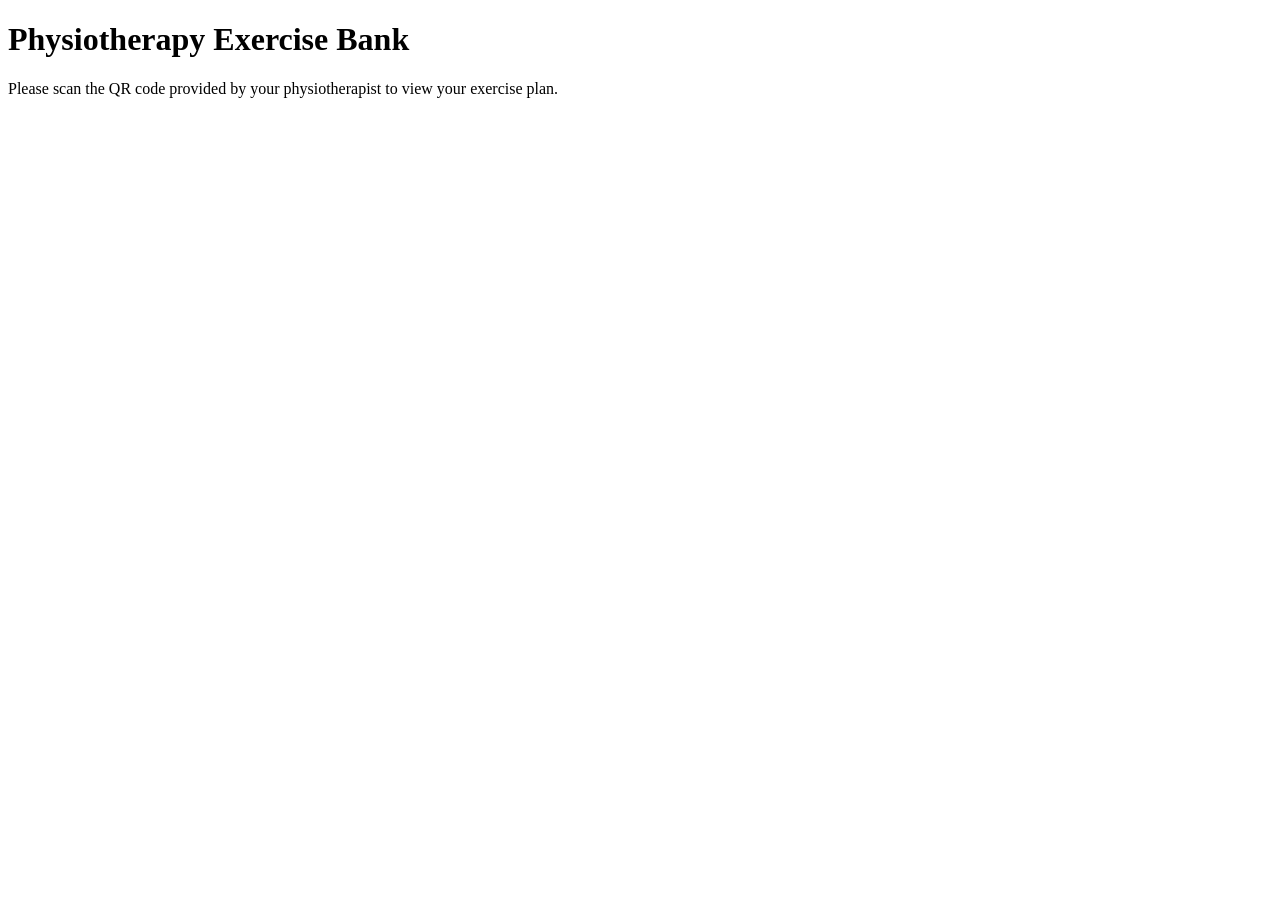
<file: index.html>
<!DOCTYPE html>
<html lang="en">
<head>
    <meta charset="UTF-8">
    <title>Physiotherapy Exercises</title>
</head>
<body>
    <h1>Physiotherapy Exercise Bank</h1>
    <p>Please scan the QR code provided by your physiotherapist to view your exercise plan.</p>
</body>
</html>
</file>
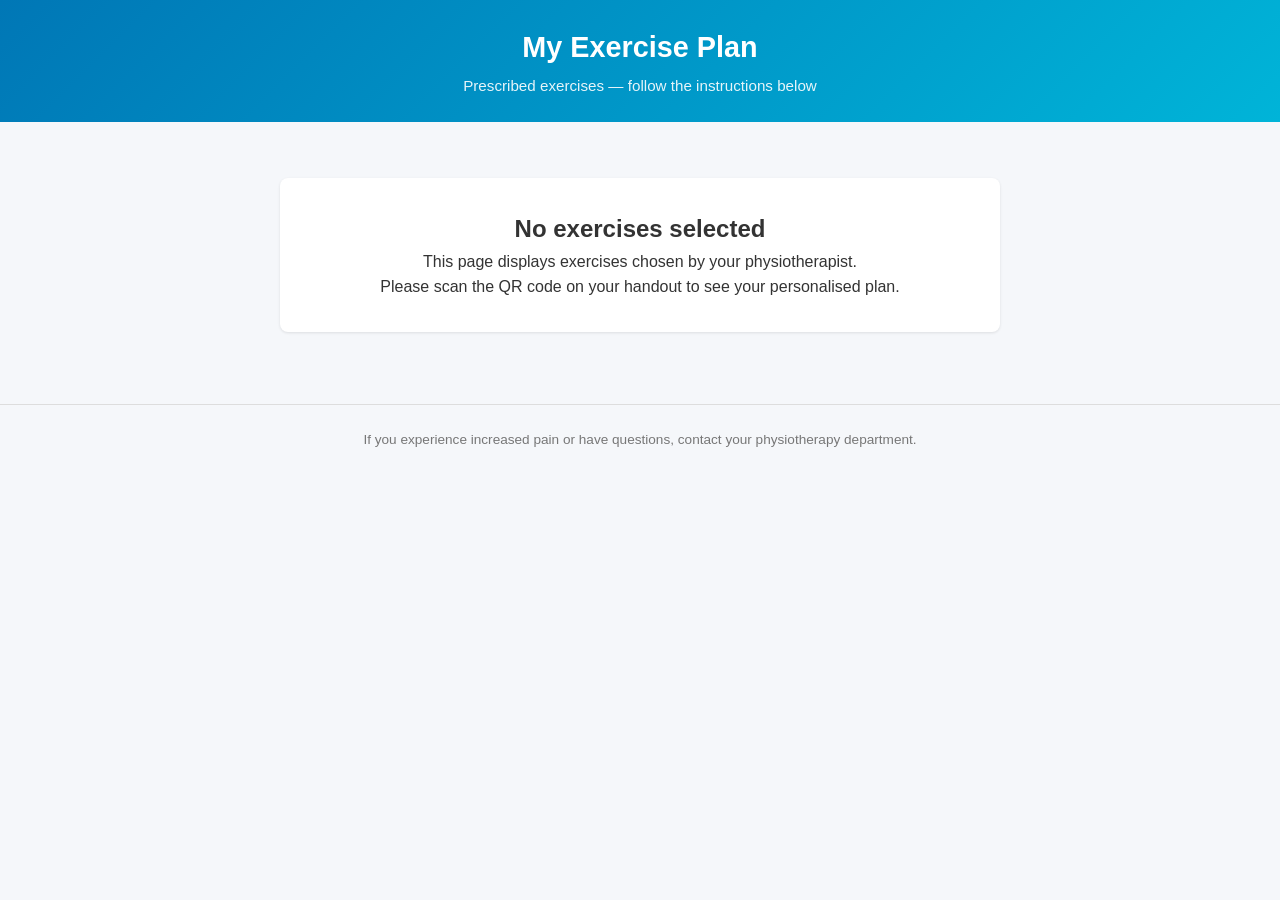
<file: plain.html>
<!DOCTYPE html>
<html lang="en">
<head>
    <meta charset="UTF-8">
    <meta name="viewport" content="width=device-width, initial-scale=1.0">
    <title>My Exercise Plan</title>
    <link rel="stylesheet" href="styles.css">
</head>
<body>

    <!-- ===== HEADER ===== -->
    <header class="site-header">
        <h1>My Exercise Plan</h1>
        <p class="subtitle">Prescribed exercises — follow the instructions below</p>
    </header>

    <!-- ===== MAIN CONTENT — populated by app.js ===== -->
    <main id="app" class="container">
        <div id="loading" class="message-box">
            <p>Loading your exercise plan…</p>
        </div>
    </main>

    <!-- ===== FOOTER ===== -->
    <footer class="site-footer">
        <p>If you experience increased pain or have questions, contact your physiotherapy department.</p>
    </footer>

    <script src="app.js"></script>
</body>
</html>
</file>
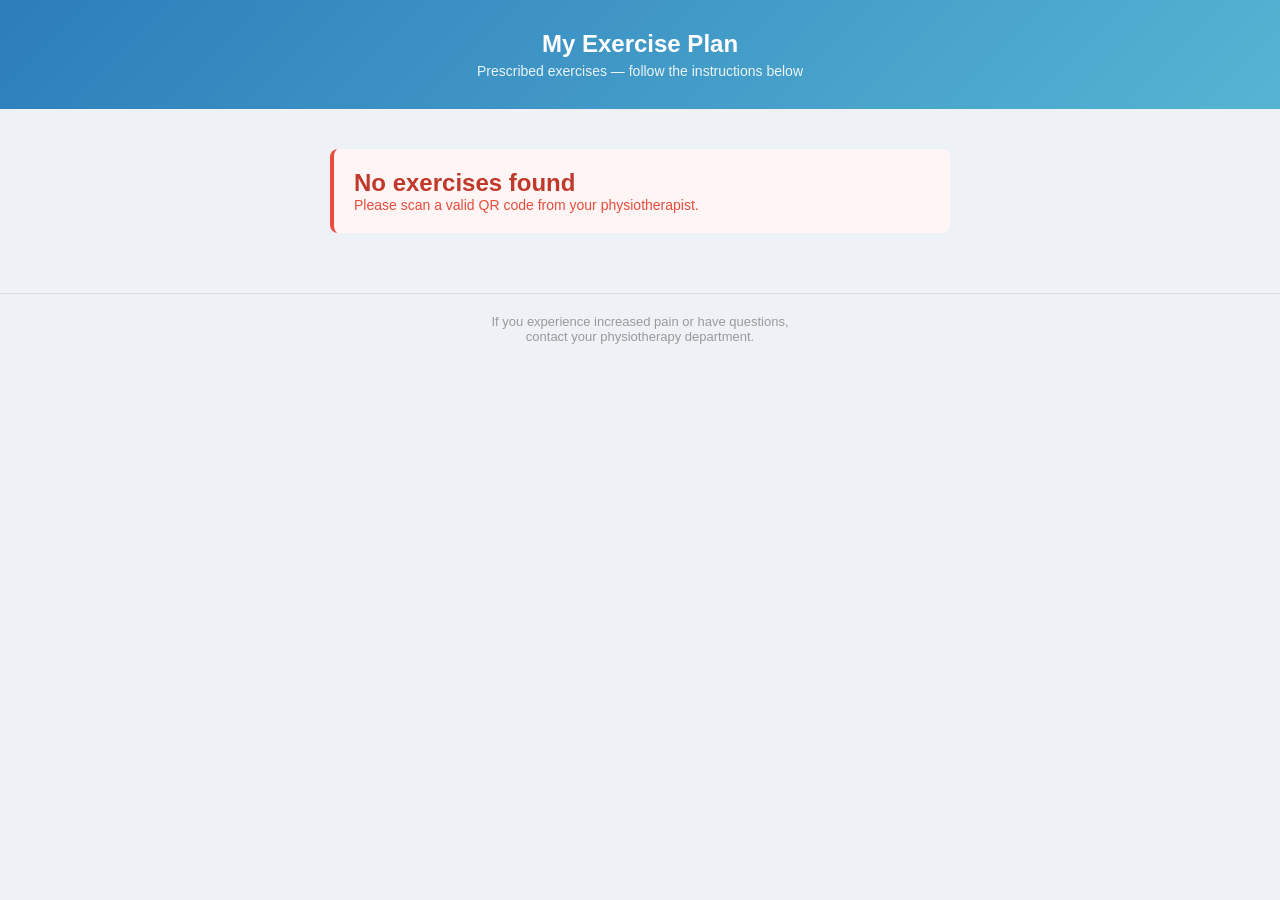
<file: plan.html>
<!DOCTYPE html>
<html lang="en">
<head>
    <meta charset="UTF-8">
    <meta name="viewport" content="width=device-width, initial-scale=1.0">
    <title>My Exercise Plan</title>
    <style>
        * { box-sizing: border-box; margin: 0; padding: 0; }
        body { font-family: -apple-system, BlinkMacSystemFont, 'Segoe UI', sans-serif; background: #eef2f7; color: #333; }
        .header { background: linear-gradient(135deg, #2c7dba, #56b4d3); color: white; padding: 30px 20px; text-align: center; }
        .header h1 { font-size: 24px; margin-bottom: 5px; }
        .header p { opacity: 0.9; font-size: 14px; }
        .container { max-width: 700px; margin: 0 auto; padding: 20px; }
        .exercise-card {
            background: white; border-radius: 12px; padding: 20px;
            margin-bottom: 16px; box-shadow: 0 2px 8px rgba(0,0,0,0.08);
        }
        .exercise-card h2 { font-size: 18px; color: #2c3e50; margin-bottom: 4px; }
        .exercise-card .code { font-size: 12px; color: #999; font-family: monospace; }
        .exercise-card .category {
            display: inline-block; padding: 3px 10px; border-radius: 20px;
            font-size: 11px; font-weight: 600; color: white; margin-bottom: 10px;
        }
        .cat-knee { background: #e74c3c; }
        .cat-shoulder { background: #2ecc71; }
        .cat-back { background: #9b59b6; }
        .cat-hip { background: #f39c12; }
        .cat-neck { background: #1abc9c; }
        .cat-ankle { background: #e67e22; }
        .params { display: flex; gap: 12px; flex-wrap: wrap; margin: 12px 0; }
        .param { background: #f0f4f8; padding: 8px 14px; border-radius: 8px; text-align: center; }
        .param .value { font-size: 20px; font-weight: 700; color: #2c7dba; }
        .param .label { font-size: 11px; color: #888; }
        .instructions { font-size: 14px; color: #555; line-height: 1.6; margin-top: 10px; }
        .instructions ol { padding-left: 20px; }
        .instructions li { margin-bottom: 6px; }
        .error { background: #fff5f5; border-left: 4px solid #e74c3c; padding: 20px; border-radius: 8px; margin: 20px; }
        .error h2 { color: #c0392b; }
        .error p { color: #e74c3c; font-size: 14px; }
        .footer { text-align: center; padding: 20px; color: #999; font-size: 13px; border-top: 1px solid #ddd; margin-top: 20px; }

        /* ---- Video styles ---- */
        .video-section { margin: 12px 0; }
        .video-thumbnail {
            position: relative;
            border-radius: 8px;
            overflow: hidden;
            cursor: pointer;
            background: #000;
        }
        .video-thumbnail img {
            width: 100%;
            display: block;
        }
        .play-overlay {
            position: absolute;
            top: 50%;
            left: 50%;
            transform: translate(-50%, -50%);
            width: 56px;
            height: 56px;
            background: rgba(0,0,0,0.55);
            border-radius: 50%;
            display: flex;
            align-items: center;
            justify-content: center;
            color: white;
            font-size: 22px;
            padding-left: 3px;
            transition: background 0.2s;
        }
        .video-thumbnail:hover .play-overlay {
            background: rgba(44,125,186,0.85);
        }
        .video-player {
            display: none;
        }
        .video-player-inner {
            position: relative;
            width: 100%;
            padding-bottom: 56.25%;
            border-radius: 8px;
            overflow: hidden;
            background: #000;
        }
        .video-player-inner iframe {
            position: absolute;
            top: 0; left: 0;
            width: 100%; height: 100%;
            border: none;
        }
        .video-btn {
            display: inline-block;
            margin-top: 8px;
            padding: 6px 16px;
            background: #f0f4f8;
            border: 1px solid #ddd;
            border-radius: 20px;
            font-size: 13px;
            color: #2c7dba;
            cursor: pointer;
            font-weight: 600;
            transition: background 0.2s;
        }
        .video-btn:hover {
            background: #e0e8f0;
        }
    </style>
</head>
<body>

<div class="header">
    <h1>My Exercise Plan</h1>
    <p>Prescribed exercises — follow the instructions below</p>
</div>

<div class="container" id="content">
    <p style="text-align:center;padding:40px;color:#999;">Loading exercises...</p>
</div>

<div class="footer">
    If you experience increased pain or have questions,<br>contact your physiotherapy department.
</div>

<script>
/*
 * ======================================================
 *  HOW TO ADD A YOUTUBE VIDEO
 * ======================================================
 *  Paste ANY YouTube link format into the video field:
 *
 *    video:'https://www.youtube.com/watch?v=IF5eDfb8afM'
 *    video:'https://youtu.be/IF5eDfb8afM'
 *    video:'https://m.youtube.com/watch?v=IF5eDfb8afM&si=abc'
 *    video:'IF5eDfb8afM'            (just the ID also works)
 *
 *  Leave as 'PASTE_YOUTUBE_LINK_HERE' to hide the video.
 * ======================================================
 */

var EXERCISES = {
    // ──── KNEE (with video support) ────
    k01: { name:'Quad Sets', cat:'knee', video:'https://youtu.be/IF5eDfb8afM?si=n-5cdySZiLPLtQgv', instructions:['Sit with your leg straight on a flat surface.','Tighten the muscle on top of your thigh by pushing your knee down.','Hold the squeeze, then relax.','Repeat as prescribed.'] },
    k02: { name:'Straight Leg Raise', cat:'knee', video:'https://youtu.be/CLH54xHXDMk', instructions:['Lie on your back with one knee bent and the other straight.','Tighten the thigh of the straight leg.','Lift the straight leg about 30cm off the ground.','Hold briefly, then slowly lower.'] },
    k03: { name:'Heel Slides', cat:'knee', video:'PASTE_YOUTUBE_LINK_HERE', instructions:['Lie on your back with legs straight.','Slowly bend one knee, sliding your heel toward your buttock.','Slide back to the starting position.','Keep the movement smooth and controlled.'] },
    k04: { name:'Wall Squats', cat:'knee', video:'PASTE_YOUTUBE_LINK_HERE', instructions:['Stand with your back against a wall, feet shoulder-width apart.','Slowly slide down the wall, bending your knees.','Hold the squat position.','Slowly slide back up.'] },
    k05: { name:'Step Ups', cat:'knee', video:'PASTE_YOUTUBE_LINK_HERE', instructions:['Stand in front of a step or low platform.','Step up with one foot, then bring the other foot up.','Step back down leading with the same foot.','Alternate the leading leg.'] },
    k06: { name:'Terminal Knee Extension', cat:'knee', video:'PASTE_YOUTUBE_LINK_HERE', instructions:['Place a rolled towel under your knee while lying down.','Straighten your knee by lifting your foot off the surface.','Hold at full extension.','Slowly lower back down.'] },
    k07: { name:'Hamstring Curls', cat:'knee', video:'PASTE_YOUTUBE_LINK_HERE', instructions:['Stand holding a chair for balance.','Slowly bend one knee, bringing your heel toward your buttock.','Hold briefly at the top.','Slowly lower back down.'] },
    k08: { name:'Calf Raises', cat:'knee', video:'PASTE_YOUTUBE_LINK_HERE', instructions:['Stand with feet hip-width apart, holding a chair for balance.','Rise up onto your toes as high as possible.','Hold briefly at the top.','Slowly lower back down.'] },
    k09: { name:'Single Leg Balance', cat:'knee', video:'PASTE_YOUTUBE_LINK_HERE', instructions:['Stand on one leg near a wall or chair for safety.','Try to maintain balance without holding on.','Keep your standing knee slightly bent.','Hold for the prescribed time, then switch legs.'] },
    k10: { name:'Lateral Step Downs', cat:'knee', video:'PASTE_YOUTUBE_LINK_HERE', instructions:['Stand on a step with one foot near the edge.','Slowly lower the other foot toward the ground by bending the standing knee.','Lightly tap the ground, then return to starting position.','Keep your knee aligned over your toes.'] },

    // ──── SHOULDER ────
    s01: { name:'Pendulum Exercises', cat:'shoulder', instructions:['Lean forward supporting yourself with one hand on a table.','Let your affected arm hang straight down.','Gently swing your arm in small circles.','Gradually increase the circle size as comfort allows.'] },
    s02: { name:'Wall Walks', cat:'shoulder', instructions:['Stand facing a wall at arm\'s length.','Place your fingertips on the wall at waist height.','Slowly walk your fingers up the wall as high as comfortable.','Slowly walk your fingers back down.'] },
    s03: { name:'External Rotation with Band', cat:'shoulder', instructions:['Hold a resistance band with both hands, elbows at your sides bent to 90°.','Keep your elbows tucked in.','Rotate your forearms outward, stretching the band.','Slowly return to the starting position.'] },
    s04: { name:'Internal Rotation with Band', cat:'shoulder', instructions:['Attach a resistance band at elbow height.','Stand sideways to the attachment point.','With elbow bent 90° at your side, rotate your forearm inward.','Slowly return to the starting position.'] },
    s05: { name:'Scapular Squeezes', cat:'shoulder', instructions:['Sit or stand with arms at your sides.','Squeeze your shoulder blades together.','Hold the squeeze.','Slowly relax and repeat.'] },
    s06: { name:'Shoulder Flexion Stretch', cat:'shoulder', instructions:['Stand in a doorway with your arm raised to shoulder height.','Place your forearm against the door frame.','Gently lean forward until you feel a stretch.','Hold, then relax.'] },
    s07: { name:'Cross-body Stretch', cat:'shoulder', instructions:['Bring one arm across your chest.','Use the other hand to gently press above the elbow.','Hold the stretch.','You should feel a stretch in the back of your shoulder.'] },
    s08: { name:'Sleeper Stretch', cat:'shoulder', instructions:['Lie on your affected side with your arm in front, elbow bent 90°.','Use your other hand to gently push your forearm toward the floor.','Hold the stretch.','You should feel a stretch in the back of your shoulder.'] },
    s09: { name:'Prone Y Raise', cat:'shoulder', instructions:['Lie face down on a flat surface or bench.','Extend your arms overhead in a Y position, thumbs pointing up.','Lift your arms toward the ceiling.','Hold briefly, then lower slowly.'] },
    s10: { name:'Prone T Raise', cat:'shoulder', instructions:['Lie face down on a flat surface or bench.','Extend your arms out to the sides in a T position, thumbs up.','Lift your arms toward the ceiling.','Hold briefly, then lower slowly.'] },

    // ──── BACK ────
    b01: { name:'Cat-Cow Stretch', cat:'back', instructions:['Start on your hands and knees.','Arch your back upward (cat), tucking your chin.','Then drop your belly toward the floor, lifting your head (cow).','Move slowly between the two positions.'] },
    b02: { name:'Bird Dog', cat:'back', instructions:['Start on your hands and knees.','Extend one arm forward and the opposite leg backward.','Keep your back flat and core engaged.','Hold, then return to start and switch sides.'] },
    b03: { name:'Pelvic Tilts', cat:'back', instructions:['Lie on your back with knees bent, feet flat on the floor.','Flatten your lower back against the floor by tightening your abs.','Hold the tilt.','Relax and repeat.'] },
    b04: { name:'Bridges', cat:'back', instructions:['Lie on your back with knees bent, feet flat on the floor.','Lift your hips toward the ceiling, squeezing your glutes.','Hold at the top.','Slowly lower back down.'] },
    b05: { name:'Knee-to-Chest Stretch', cat:'back', instructions:['Lie on your back with knees bent.','Bring one knee toward your chest, holding behind the thigh.','Hold the stretch.','Lower and repeat with the other leg.'] },
    b06: { name:'Child\'s Pose', cat:'back', instructions:['Kneel on the floor, sitting back on your heels.','Reach your arms forward on the floor.','Lower your chest toward the ground.','Hold and breathe deeply.'] },
    b07: { name:'Press Up (McKenzie)', cat:'back', instructions:['Lie face down with hands under your shoulders.','Slowly press your upper body up, keeping hips on the floor.','Hold at the top.','Slowly lower back down.'] },
    b08: { name:'Dead Bug', cat:'back', instructions:['Lie on your back with arms extended toward ceiling, knees bent 90°.','Slowly lower one arm overhead while extending the opposite leg.','Keep your lower back pressed into the floor.','Return to start and switch sides.'] },
    b09: { name:'Side Plank', cat:'back', instructions:['Lie on your side with your elbow under your shoulder.','Lift your hips off the ground, forming a straight line.','Hold the position.','Lower and repeat on the other side.'] },
    b10: { name:'Seated Lumbar Rotation', cat:'back', instructions:['Sit in a chair with feet flat on the floor.','Cross your arms over your chest.','Slowly rotate your trunk to one side.','Hold, return to center, then rotate to the other side.'] },

    // ──── HIP ────
    h01: { name:'Clamshells', cat:'hip', instructions:['Lie on your side with knees bent and feet together.','Keeping feet together, lift your top knee as high as comfortable.','Hold briefly at the top.','Slowly lower back down.'] },
    h02: { name:'Hip Flexor Stretch', cat:'hip', instructions:['Kneel on one knee with the other foot in front.','Push your hips forward gently.','You should feel a stretch in the front of your hip.','Hold, then switch sides.'] },
    h03: { name:'Piriformis Stretch', cat:'hip', instructions:['Lie on your back with both knees bent.','Cross one ankle over the opposite knee.','Pull the uncrossed leg toward your chest.','Hold the stretch, then switch sides.'] },
    h04: { name:'Side-lying Hip Abduction', cat:'hip', instructions:['Lie on your side with legs straight.','Lift your top leg toward the ceiling, keeping it straight.','Hold briefly at the top.','Slowly lower back down.'] },
    h05: { name:'Hip Bridges', cat:'hip', instructions:['Lie on your back with knees bent, feet flat.','Squeeze your glutes and lift your hips.','Hold at the top.','Slowly lower back down.'] },
    h06: { name:'Standing Hip Extension', cat:'hip', instructions:['Stand holding a chair for balance.','Keep your leg straight and kick it backward.','Squeeze your glute at the top.','Slowly return to starting position.'] },
    h07: { name:'Fire Hydrants', cat:'hip', instructions:['Start on your hands and knees.','Keeping your knee bent, lift one leg out to the side.','Hold briefly at the top.','Slowly lower back down.'] },
    h08: { name:'Figure-4 Stretch', cat:'hip', instructions:['Sit in a chair and cross one ankle over the opposite knee.','Gently lean forward, keeping your back straight.','You should feel a stretch in your hip and glute.','Hold, then switch sides.'] },
    h09: { name:'Monster Walks', cat:'hip', instructions:['Place a resistance band around your ankles.','Stand in a slight squat position.','Walk sideways, keeping tension on the band.','Take 10 steps one way, then reverse.'] },
    h10: { name:'Single Leg Deadlift', cat:'hip', instructions:['Stand on one leg with a slight knee bend.','Hinge forward at the hip, extending the other leg behind you.','Keep your back straight throughout.','Return to standing and repeat.'] },

    // ──── NECK ────
    n01: { name:'Chin Tucks', cat:'neck', instructions:['Sit or stand with good posture.','Gently draw your chin straight back, making a "double chin".','Hold the tucked position.','Relax and repeat.'] },
    n02: { name:'Neck Flexion Stretch', cat:'neck', instructions:['Sit or stand with good posture.','Slowly lower your chin toward your chest.','You should feel a stretch along the back of your neck.','Hold, then slowly return to neutral.'] },
    n03: { name:'Neck Side Bend', cat:'neck', instructions:['Sit or stand with good posture.','Slowly tilt your ear toward your shoulder.','Do not raise your shoulder.','Hold the stretch, then repeat on the other side.'] },
    n04: { name:'Neck Rotation', cat:'neck', instructions:['Sit or stand with good posture.','Slowly turn your head to look over one shoulder.','Hold at end range.','Return to center and repeat to the other side.'] },
    n05: { name:'Levator Scapulae Stretch', cat:'neck', instructions:['Sit and hold the bottom of your chair with one hand.','Tilt your head away and look down toward the opposite knee.','Use your free hand to gently increase the stretch.','Hold, then switch sides.'] },
    n06: { name:'Upper Trap Stretch', cat:'neck', instructions:['Sit and hold the bottom of your chair with one hand.','Tilt your head directly to the opposite side.','Use your free hand to gently increase the stretch.','Hold, then switch sides.'] },
    n07: { name:'Isometric Neck Flexion', cat:'neck', instructions:['Place your palm on your forehead.','Push your head forward into your hand without moving.','Hold the contraction.','Relax and repeat.'] },
    n08: { name:'Isometric Neck Extension', cat:'neck', instructions:['Place your hands behind your head.','Push your head backward into your hands without moving.','Hold the contraction.','Relax and repeat.'] },
    n09: { name:'Thoracic Extension', cat:'neck', instructions:['Sit in a chair with your hands behind your head.','Gently arch your upper back over the back of the chair.','Hold the stretch.','Return to starting position and repeat.'] },
    n10: { name:'Scalene Stretch', cat:'neck', instructions:['Sit and hold the bottom of your chair with one hand.','Tilt your head to the opposite side and slightly back.','You should feel a stretch along the side of your neck.','Hold, then switch sides.'] },

    // ──── ANKLE ────
    a01: { name:'Ankle Pumps', cat:'ankle', instructions:['Sit or lie down with your leg extended.','Point your toes away from you (plantar flexion).','Then pull your toes toward you (dorsiflexion).','Repeat in a pumping motion.'] },
    a02: { name:'Ankle Circles', cat:'ankle', instructions:['Sit or lie with your leg extended.','Slowly rotate your ankle in a circular motion.','Do several circles clockwise.','Then reverse direction.'] },
    a03: { name:'Towel Stretch', cat:'ankle', instructions:['Sit with your leg straight in front of you.','Loop a towel around the ball of your foot.','Gently pull the towel toward you.','Hold the stretch.'] },
    a04: { name:'Calf Raises (Ankle)', cat:'ankle', instructions:['Stand with feet hip-width apart near a wall.','Rise up onto your toes as high as possible.','Hold briefly at the top.','Slowly lower back down.'] },
    a05: { name:'Single Leg Balance (Ankle)', cat:'ankle', instructions:['Stand on your affected foot near a wall for safety.','Try to balance without holding on.','Keep your knee slightly bent.','Hold for the prescribed time.'] },
    a06: { name:'Resistance Band Eversion', cat:'ankle', instructions:['Sit with a resistance band around your forefoot, anchored to the inside.','Turn your foot outward against the band resistance.','Hold briefly.','Slowly return and repeat.'] },
    a07: { name:'Resistance Band Inversion', cat:'ankle', instructions:['Sit with a resistance band around your forefoot, anchored to the outside.','Turn your foot inward against the band resistance.','Hold briefly.','Slowly return and repeat.'] },
    a08: { name:'Heel Walks', cat:'ankle', instructions:['Stand with feet hip-width apart.','Lift your toes off the ground, walking on your heels.','Take 20 steps forward.','Maintain good posture throughout.'] },
    a09: { name:'Toe Walks', cat:'ankle', instructions:['Stand with feet hip-width apart.','Rise up onto your toes.','Walk forward on your toes for 20 steps.','Maintain good posture throughout.'] },
    a10: { name:'BOSU Ball Balance', cat:'ankle', instructions:['Stand on a BOSU ball with one or both feet.','Try to maintain your balance.','Start with both feet, progress to single leg.','Use a wall nearby for safety.'] }
};

var CAT_LABELS = { knee:'Knee', shoulder:'Shoulder', back:'Back', hip:'Hip', neck:'Neck', ankle:'Ankle' };

/*
 * Extracts the YouTube video ID from any URL format:
 *   https://www.youtube.com/watch?v=ID
 *   https://m.youtube.com/watch?v=ID&si=...
 *   https://youtu.be/ID
 *   https://youtu.be/ID?si=...
 *   or just the raw ID itself
 */
function extractYouTubeID(input) {
    if (!input) return null;
    input = input.trim();

    /* youtu.be/ID  or  youtu.be/ID?si=... */
    var shortMatch = input.match(/youtu\.be\/([A-Za-z0-9_-]{11})/);
    if (shortMatch) return shortMatch[1];

    /* youtube.com/watch?...v=ID... */
    var longMatch = input.match(/[?&]v=([A-Za-z0-9_-]{11})/);
    if (longMatch) return longMatch[1];

    /* youtube.com/embed/ID */
    var embedMatch = input.match(/youtube\.com\/embed\/([A-Za-z0-9_-]{11})/);
    if (embedMatch) return embedMatch[1];

    /* Already a raw 11-char ID */
    if (/^[A-Za-z0-9_-]{11}$/.test(input)) return input;

    return null;
}

function parseURL() {
    var params = new URLSearchParams(window.location.search);
    var exParam = params.get('ex');
    if (!exParam) return [];

    var items = exParam.split(',');
    var result = [];

    for (var i = 0; i < items.length; i++) {
        var item = items[i].trim();
        var code, sets = 3, reps = 10, hold = 0, freq = 'daily';

        var parts = item.split('.');
        if (parts.length > 1) freq = parts[1];

        var main = parts[0].split(':');
        code = main[0];

        if (main.length > 1) {
            var prescription = main[1];
            var xMatch = prescription.match(/(\d+)x(\d+)/);
            if (xMatch) { sets = parseInt(xMatch[1]); reps = parseInt(xMatch[2]); }
            var hMatch = prescription.match(/h(\d+)/);
            if (hMatch) hold = parseInt(hMatch[1]);
        }

        if (EXERCISES[code]) {
            result.push({ code:code, sets:sets, reps:reps, hold:hold, freq:freq });
        }
    }
    return result;
}

/* ── Video toggle ── */
function toggleVideo(code, videoId) {
    var section = document.getElementById('vid-' + code);
    var thumb = section.querySelector('.video-thumbnail');
    var player = section.querySelector('.video-player');
    var btn = section.querySelector('.video-btn');

    if (player.style.display === 'none' || player.style.display === '') {
        thumb.style.display = 'none';
        player.style.display = 'block';
        player.innerHTML = '<div class="video-player-inner"><iframe src="https://www.youtube.com/embed/' + videoId + '?rel=0&autoplay=1" allow="autoplay" allowfullscreen loading="lazy"></iframe></div>';
        btn.textContent = '\u2715  Hide Video';
    } else {
        player.style.display = 'none';
        player.innerHTML = '';
        thumb.style.display = 'block';
        btn.textContent = '\u25B6  Watch Video';
    }
}

function render() {
    var exercises = parseURL();
    var container = document.getElementById('content');

    if (exercises.length === 0) {
        container.innerHTML = '<div class="error"><h2>No exercises found</h2><p>Please scan a valid QR code from your physiotherapist.</p></div>';
        return;
    }

    var html = '';
    var freqLabels = { 'daily':'Daily', '2x-daily':'2x Daily', '3x-week':'3x per Week', 'alternate':'Alternate Days' };

    for (var i = 0; i < exercises.length; i++) {
        var ex = exercises[i];
        var data = EXERCISES[ex.code];
        var videoId = data.video ? extractYouTubeID(data.video) : null;

        html += '<div class="exercise-card">';
        html += '<span class="category cat-' + data.cat + '">' + CAT_LABELS[data.cat] + '</span>';
        html += '<h2>' + (i+1) + '. ' + data.name + '</h2>';

        html += '<div class="params">';
        html += '<div class="param"><div class="value">' + ex.sets + '</div><div class="label">Sets</div></div>';
        html += '<div class="param"><div class="value">' + ex.reps + '</div><div class="label">Reps</div></div>';
        if (ex.hold > 0) html += '<div class="param"><div class="value">' + ex.hold + 's</div><div class="label">Hold</div></div>';
        html += '<div class="param"><div class="value">' + (freqLabels[ex.freq] || ex.freq) + '</div><div class="label">Frequency</div></div>';
        html += '</div>';

        /* ── Video section (only if a valid YouTube ID is resolved) ── */
        if (videoId) {
            html += '<div class="video-section" id="vid-' + ex.code + '">';
            html += '<div class="video-thumbnail" onclick="toggleVideo(\'' + ex.code + '\',\'' + videoId + '\')">';
            html += '<img src="https://img.youtube.com/vi/' + videoId + '/hqdefault.jpg" alt="Video thumbnail">';
            html += '<div class="play-overlay">\u25B6</div>';
            html += '</div>';
            html += '<div class="video-player"></div>';
            html += '<button class="video-btn" onclick="toggleVideo(\'' + ex.code + '\',\'' + videoId + '\')">\u25B6  Watch Video</button>';
            html += '</div>';
        }

        html += '<div class="instructions"><strong>How to do it:</strong><ol>';
        for (var j = 0; j < data.instructions.length; j++) {
            html += '<li>' + data.instructions[j] + '</li>';
        }
        html += '</ol></div>';
        html += '</div>';
    }

    container.innerHTML = html;
}

render();
</script>
</body>
</html>
</file>
<file: styles.css>
/* ============================================================
   PHYSIOTHERAPY EXERCISE PLAN — PATIENT STYLES
   Mobile-first, accessible, no external dependencies
   ============================================================ */

/* ---------- RESET & BASE ---------- */
*, *::before, *::after {
    box-sizing: border-box;
    margin: 0;
    padding: 0;
}

html {
    font-size: 16px;
    -webkit-text-size-adjust: 100%;
}

body {
    font-family: -apple-system, BlinkMacSystemFont, "Segoe UI", Roboto,
                 Oxygen, Ubuntu, Cantarell, "Helvetica Neue", Arial, sans-serif;
    line-height: 1.6;
    color: #333;
    background-color: #f5f7fa;
}

/* ---------- LAYOUT ---------- */
.container {
    width: 100%;
    max-width: 48rem;
    margin: 0 auto;
    padding: 1rem;
}

/* ---------- HEADER ---------- */
.site-header {
    background: linear-gradient(135deg, #0077b6, #00b4d8);
    color: #fff;
    text-align: center;
    padding: 1.5rem 1rem;
}

.site-header h1 {
    font-size: 1.5rem;
    font-weight: 700;
}

.site-header .subtitle {
    font-size: 0.95rem;
    opacity: 0.9;
    margin-top: 0.25rem;
}

/* ---------- MESSAGE BOXES ---------- */
.message-box {
    background: #fff;
    border-radius: 0.5rem;
    padding: 2rem 1.5rem;
    text-align: center;
    margin: 2rem 0;
    box-shadow: 0 1px 3px rgba(0,0,0,0.1);
}

.message-box.warning {
    border-left: 4px solid #e6a817;
    text-align: left;
    padding: 1rem 1.25rem;
    font-size: 0.9rem;
    color: #6b5900;
    background: #fff9e6;
}

.message-box.error {
    border-left: 4px solid #d32f2f;
    color: #b71c1c;
    background: #fdecea;
    text-align: left;
    padding: 1rem 1.25rem;
}

/* ---------- EXERCISE CARD ---------- */
.exercise-card {
    background: #fff;
    border-radius: 0.5rem;
    box-shadow: 0 1px 4px rgba(0,0,0,0.1);
    margin-bottom: 1.5rem;
    overflow: hidden;
}

.exercise-card__header {
    background: #0077b6;
    color: #fff;
    padding: 0.75rem 1rem;
}

.exercise-card__title {
    font-size: 1.15rem;
    font-weight: 600;
}

.exercise-card__meta {
    font-size: 0.8rem;
    opacity: 0.85;
    margin-top: 0.15rem;
}

.exercise-card__body {
    padding: 1rem;
}

/* Media (video / image) */
.exercise-card__media {
    width: 100%;
    margin-bottom: 1rem;
}

.exercise-card__media video,
.exercise-card__media img {
    display: block;
    width: 100%;
    max-height: 20rem;
    object-fit: contain;
    background: #e9ecef;
    border-radius: 0.25rem;
}

/* Instructions */
.exercise-card__instructions {
    font-size: 0.95rem;
    margin-bottom: 1rem;
    line-height: 1.7;
}

/* Dosage badges */
.exercise-card__dosage {
    display: flex;
    flex-wrap: wrap;
    gap: 0.5rem;
}

.dosage-badge {
    display: inline-flex;
    align-items: center;
    background: #e8f5e9;
    color: #2e7d32;
    font-size: 0.85rem;
    font-weight: 600;
    padding: 0.35rem 0.75rem;
    border-radius: 2rem;
}

.dosage-badge__label {
    font-weight: 400;
    margin-right: 0.3rem;
    color: #555;
}

/* ---------- FOOTER ---------- */
.site-footer {
    text-align: center;
    padding: 1.5rem 1rem;
    font-size: 0.85rem;
    color: #777;
    border-top: 1px solid #ddd;
    margin-top: 1rem;
}

/* ---------- RESPONSIVE ---------- */
@media (min-width: 600px) {
    .site-header h1 {
        font-size: 1.8rem;
    }
    .container {
        padding: 1.5rem;
    }
}
</file>
